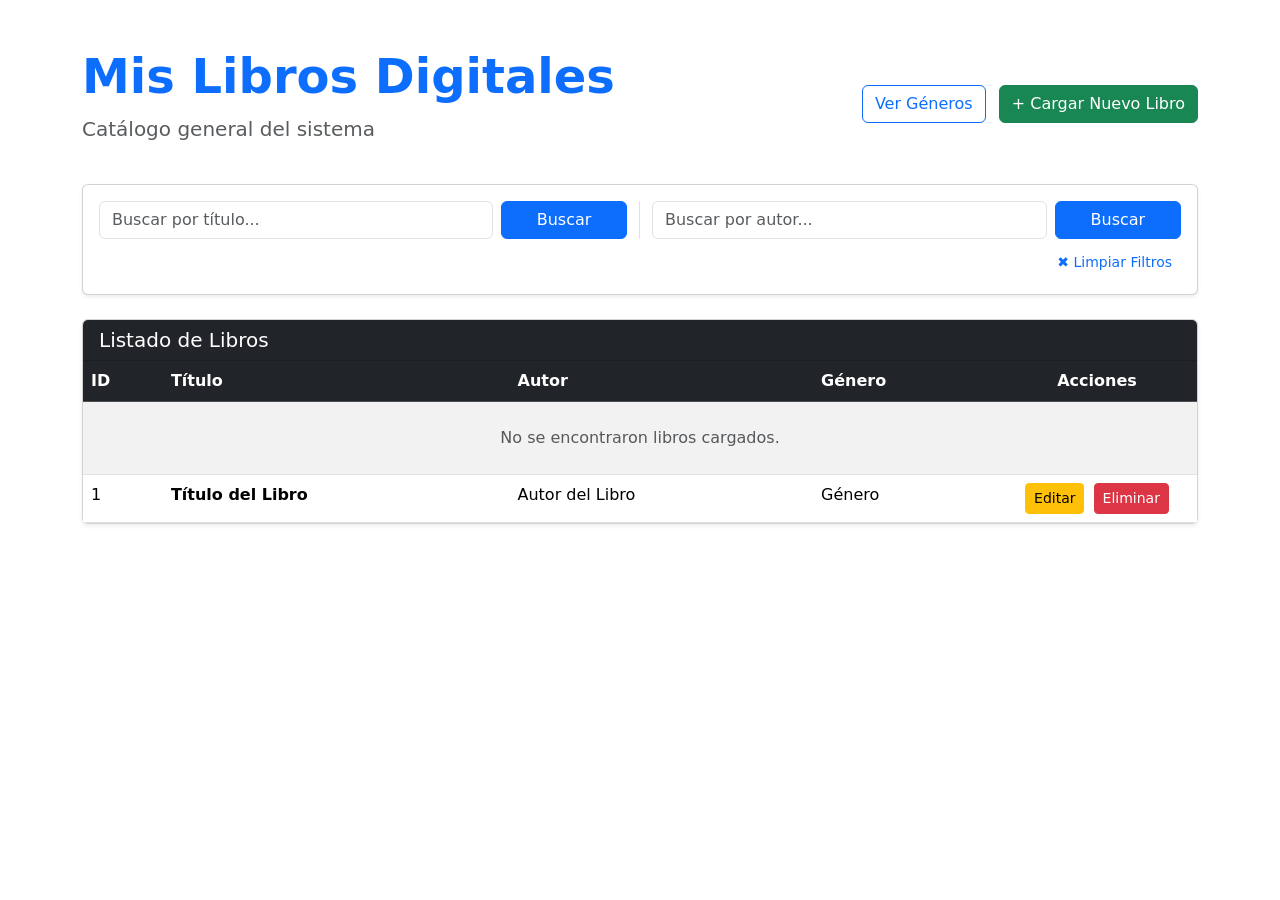
<file: src/main/resources/templates/index.html>
<!DOCTYPE html>
<html xmlns:th="http://www.thymeleaf.org">
	<head>
	    <meta charset="UTF-8">
	    <title>Administración General</title>
	    <link href="https://cdn.jsdelivr.net/npm/bootstrap@5.3.3/dist/css/bootstrap.min.css" rel="stylesheet">
	    
	    <link rel="stylesheet" th:href="@{/estilos.css}">
	</head>
<body>

    <div class="container mt-5">
        
		<div class="d-flex justify-content-between align-items-center mb-4">
		    <div>
		        <h1 class="display-5 fw-bold text-primary">Mis Libros Digitales</h1>
		        <p class="lead text-muted">Catálogo general del sistema</p>
		    </div>
		    <div>
		        <a href="/generos" class="btn btn-outline-primary me-2">Ver Géneros</a>
		        <a href="/libros/nuevo" class="btn btn-success">+ Cargar Nuevo Libro</a>
		    </div>
		</div>

        <div class="card shadow-sm mb-4">
            <div class="card-body">
                <div class="row">
                    <div class="col-md-6 border-end">
                        <form th:action="@{/libros}" method="get" class="row g-2">
                            <div class="col-sm-9">
                                <input type="text" name="nombre" class="form-control" placeholder="Buscar por título...">
                            </div>
                            <div class="col-sm-3 d-grid">
                                <button type="submit" class="btn btn-primary">Buscar</button>
                            </div>
                        </form>
                    </div>
                    
                    <div class="col-md-6">
                        <form th:action="@{/libros}" method="get" class="row g-2">
                            <div class="col-sm-9">
                                <input type="text" name="autor" class="form-control" placeholder="Buscar por autor...">
                            </div>
                            <div class="col-sm-3 d-grid">
                                <button type="submit" class="btn btn-primary">Buscar</button>
                            </div>
                        </form>
                    </div>
                </div>
                <div class="text-end mt-2" th:if="${param.nombre != null or param.autor != null}">
                    <a th:href="@{/libros}" class="btn btn-link btn-sm text-decoration-none">✖ Limpiar Filtros</a>
                </div>
            </div>
        </div>

        <div class="card shadow-sm">
            <div class="card-header bg-dark text-white">
                <h5 class="card-title mb-0">Listado de Libros</h5>
            </div>
            <div class="card-body p-0">
                <div class="table-responsive">
                    <table class="table table-striped table-hover mb-0">
                        <thead class="table-dark">
                            <tr>
                                <th>ID</th>
                                <th>Título</th>
                                <th>Autor</th>
                                <th>Género</th>
                                <th class="text-center" style="width: 200px;">Acciones</th>
                            </tr>
                        </thead>
                        <tbody>
                            <tr th:if="${#lists.isEmpty(listaLibros)}">
                                <td colspan="5" class="text-center text-muted py-4">No se encontraron libros cargados.</td>
                            </tr>
                            
                            <tr th:each="l : ${listaLibros}">
                                <td th:text="${l.id}">1</td>
                                <td th:text="${l.titulo}" class="fw-bold">Título del Libro</td>
                                <td th:text="${l.autor}">Autor del Libro</td>
                                <td th:text="${l.genero != null ? l.genero.genero : 'Sin género'}">Género</td>
                                
                                <td class="text-center">
                                    <a th:href="@{/libros/editar/{id}(id=${l.id})}" class="btn btn-warning btn-sm me-1">Editar</a>
                                    
									<a th:href="@{/libros/eliminar/{id}(id=${l.id})}" 
									   class="btn btn-danger btn-sm"
									   th:onclick="return confirmarBorrado(event, [[${l.titulo}]]);">
									   Eliminar
									</a>
                                </td>
                            </tr>
                        </tbody>
                    </table>
                </div>
            </div>
        </div>

    </div>

    <script src="https://cdn.jsdelivr.net/npm/bootstrap@5.3.3/dist/js/bootstrap.bundle.min.js"></script>
	<script th:src="@{/funciones.js}"></script>

	</body>
</html>
</file>
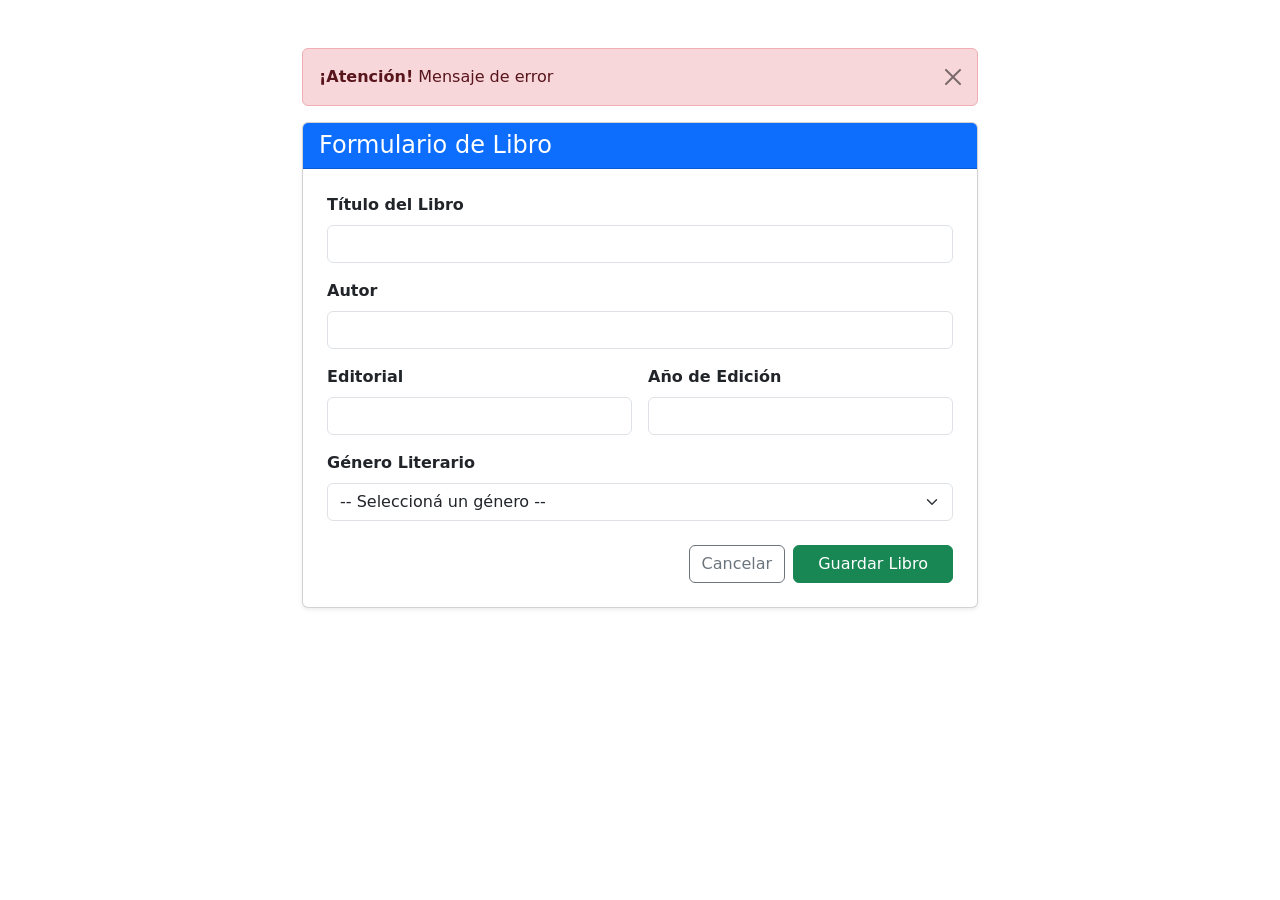
<file: src/main/resources/templates/formulario-libro.html>
<!DOCTYPE html>
<html xmlns:th="http://www.thymeleaf.org">
	<head>
	    <meta charset="UTF-8">
	    <title>Administración de Libros</title>
	    <link href="https://cdn.jsdelivr.net/npm/bootstrap@5.3.3/dist/css/bootstrap.min.css" rel="stylesheet">
	    
	    <link rel="stylesheet" th:href="@{/estilos.css}">
	</head>
<body>

    <div class="container mt-5" style="max-width: 700px;">

        <div th:if="${error}" class="alert alert-danger alert-dismissible fade show" role="alert">
            <strong>¡Atención!</strong> <span th:text="${error}">Mensaje de error</span>
            <button type="button" class="btn-close" data-bs-dismiss="alert" aria-label="Close"></button>
        </div>

        <div class="card shadow-sm">
            <div class="card-header bg-primary text-white">
                <h4 class="card-title mb-0" th:text="${libro.id == null} ? 'Cargar Nuevo Libro' : 'Modificar Libro Existente'">Formulario de Libro</h4>
            </div>
            <div class="card-body p-4">
                
                <form th:action="@{/libros/guardar}" th:object="${libro}" method="post" class="row g-3">
                    
                    <input type="hidden" th:field="*{id}" />

                    <div class="col-12">
                        <label for="titulo" class="form-label fw-bold">Título del Libro</label>
                        <input type="text" th:field="*{titulo}" class="form-control" id="titulo" required>
                    </div>

                    <div class="col-12">
                        <label for="autor" class="form-label fw-bold">Autor</label>
                        <input type="text" th:field="*{autor}" class="form-control" id="autor" required>
                    </div>

                    <div class="col-md-6">
                        <label for="editorial" class="form-label fw-bold">Editorial</label>
                        <input type="text" th:field="*{editorial}" class="form-control" id="editorial" required>
                    </div>

                    <div class="col-md-6">
                        <label for="anio" class="form-label fw-bold">Año de Edición</label>
                        <input type="number" th:field="*{anio}" class="form-control" id="anio" min="1000" max="2026" required>
                    </div>

                    <div class="col-12">
                        <label for="genero" class="form-label fw-bold">Género Literario</label>
						<select name="genero" class="form-select" id="genero" required>
						    <option value="" disabled selected>-- Seleccioná un género --</option>
						    <option th:each="g : ${listaGeneros}" 
						            th:value="${g.idGenero}" 
						            th:text="${g.genero}"
						            th:selected="${libro.genero != null and g.idGenero == libro.genero.idGenero}">
						        Nombre del Género
						    </option>
						</select>
                    </div>

                    <div class="col-12 d-flex justify-content-end gap-2 mt-4">
                        <a href="/libros" class="btn btn-outline-secondary">Cancelar</a>
                        <button type="submit" class="btn btn-success px-4">Guardar Libro</button>
                    </div>

                </form>
            </div>
        </div>
    </div>

    <script src="https://cdn.jsdelivr.net/npm/bootstrap@5.3.3/dist/js/bootstrap.bundle.min.js"></script>
	<script th:src="@{/funciones.js}"></script>

	</body>
</html>
</file>
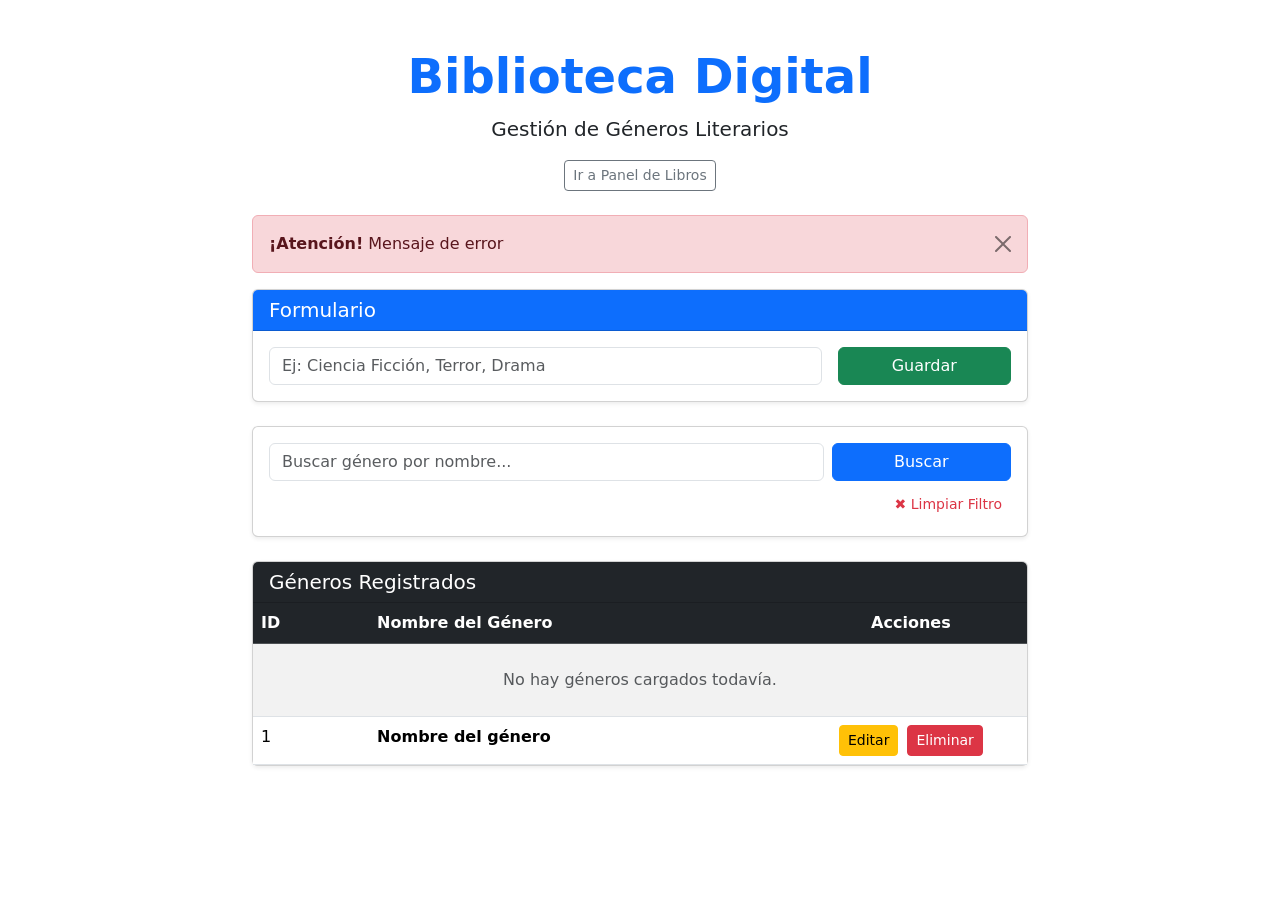
<file: src/main/resources/templates/generos.html>
<!DOCTYPE html>
<html xmlns:th="http://www.thymeleaf.org">
<head>
    <meta charset="UTF-8">
    <title>Administración de Géneros</title>
    <link href="https://cdn.jsdelivr.net/npm/bootstrap@5.3.3/dist/css/bootstrap.min.css" rel="stylesheet">
    
    <link rel="stylesheet" th:href="@{/estilos.css}">
</head>
<body>

    <div class="container mt-5" style="max-width: 800px;">
        
        <div class="text-center mb-4">
            <h1 class="display-5 fw-bold text-primary">Biblioteca Digital</h1>
            <p class="lead" id="saludo-dinamico">Gestión de Géneros Literarios</p>
            <a th:href="@{/libros}" class="btn btn-outline-secondary btn-sm">Ir a Panel de Libros</a>
        </div>

        <div th:if="${param.error}" class="alert alert-danger alert-dismissible fade show" role="alert">
            <strong>¡Atención!</strong> <span th:text="${param.error}">Mensaje de error</span>
            <button type="button" class="btn-close" data-bs-dismiss="alert" aria-label="Close"></button>
        </div>

        <div class="card shadow-sm mb-4">
            <div class="card-header bg-primary text-white">
                <h5 class="card-title mb-0" th:text="${nuevoGenero.idGenero == null} ? 'Agregar Nuevo Género' : 'Modificar Género'">Formulario</h5>
            </div>
            <div class="card-body">
                <form th:action="@{/generos/guardar}" th:object="${nuevoGenero}" method="post" class="row g-3 align-items-center">
                    
                    <input type="hidden" th:field="*{idGenero}" />

                    <div class="col-sm-9">
                        <label for="inputGenero" class="form-label visually-hidden">Nombre del Género</label>
                        <input type="text" th:field="*{genero}" class="form-control" id="inputGenero" placeholder="Ej: Ciencia Ficción, Terror, Drama" required>
                    </div>
                    
                    <div class="col-sm-3 d-grid">
                        <button type="submit" class="btn btn-success">Guardar</button>
                    </div>
                </form>
            </div>
        </div>

        <div class="card shadow-sm mb-4">
            <div class="card-body p-3">
                <form th:action="@{/generos}" method="get" class="row g-2">
                    <div class="col-sm-9">
                        <input type="text" name="buscarNombre" class="form-control" placeholder="Buscar género por nombre..." th:value="${param.buscarNombre}">
                    </div>
                    <div class="col-sm-3 d-grid">
                        <button type="submit" class="btn btn-primary">Buscar</button>
                    </div>
                </form>
                <div class="text-end mt-2" th:if="${param.buscarNombre != null and !#strings.isEmpty(param.buscarNombre)}">
                    <a th:href="@{/generos}" class="btn btn-link btn-sm text-decoration-none text-danger">✖ Limpiar Filtro</a>
                </div>
            </div>
        </div>

        <div class="card shadow-sm">
            <div class="card-header bg-dark text-white">
                <h5 class="card-title mb-0">Géneros Registrados</h5>
            </div>
            <div class="card-body p-0">
                <div class="table-responsive">
                    <table class="table table-striped table-hover mb-0">
                        <thead class="table-dark">
                            <tr>
                                <th style="width: 15%">ID</th>
                                <th style="width: 55%">Nombre del Género</th>
                                <th style="width: 30%" class="text-center">Acciones</th>
                            </tr>
                        </thead>
                        <tbody>
                            <tr th:if="${#lists.isEmpty(listaGeneros)}">
                                <td colspan="3" class="text-center text-muted py-4">No hay géneros cargados todavía.</td>
                            </tr>
                            
                            <tr th:each="g : ${listaGeneros}">
                                <td th:text="${g.idGenero}">1</td>
                                <td th:text="${g.genero}" class="fw-bold">Nombre del género</td>
                                
                                <td class="text-center">
                                    <a th:href="@{/generos/editar/{id}(id=${g.idGenero})}" class="btn btn-warning btn-sm me-1">Editar</a>
									<a th:href="@{/generos/eliminar/{id}(id=${g.idGenero})}" 
									   class="btn btn-danger btn-sm"
									   th:onclick="return confirmarBorrado(event, [[${g.genero}]]);">
									   Eliminar
									</a>
                                </td>
                            </tr>
                        </tbody>
                    </table>
                </div>
            </div>
        </div>

    </div>

    <script src="https://cdn.jsdelivr.net/npm/bootstrap@5.3.3/dist/js/bootstrap.bundle.min.js"></script>
    <script th:src="@{/js/funciones.js}"></script>
	<script th:src="@{/funciones.js}"></script>
</body>
</html>
</file>
